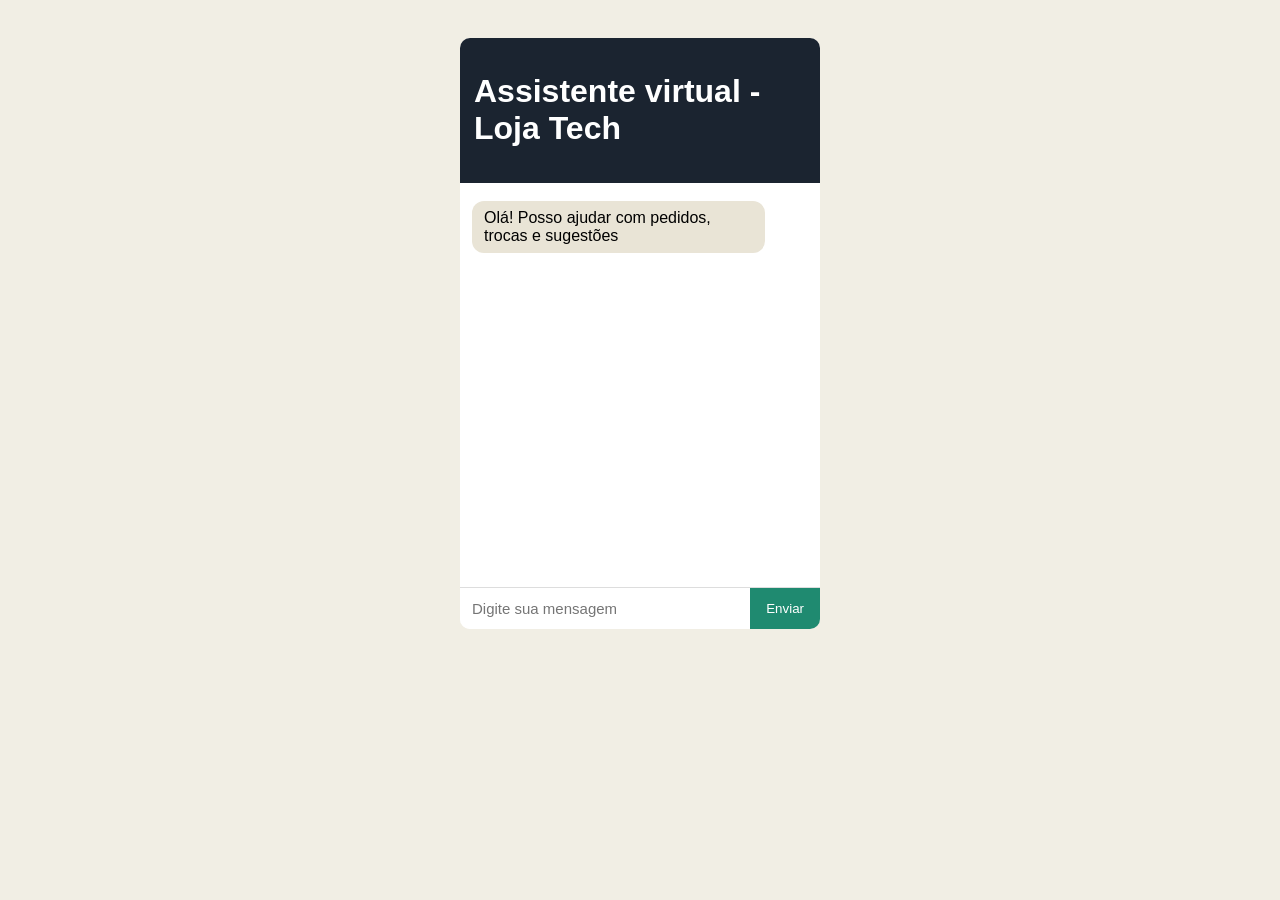
<file: assistente/templates/index.html>
<!DOCTYPE html>
<html lang="pt-BR">

<head>
    <meta charset="UTF-8">
    <meta name="viewport" content="width=device-width, initial-scale=1.0">
    <title>Assistente Loja Tech</title>
    <link rel="icon" href="image/robot.png" type="image/x-icon">
    <link rel="stylesheet" href="css/style.css"> 
    <style>   /* comentario css */
   body {
       background: #f1eee4;
       font-family: Arial, Helvetica, sans-serif;
       display: flex;
       justify-content: center;
   }

   #chat {
       width: 360px;
       margin-top: 30px;
       background: #fff;
       border-radius: 10px;
       overflow: hidden;
   }

   header {
       background: #1b2430;
       color: #fff;
       padding: 14px;
   }

   #mensagens {
       height: 380px;
       overflow-y: auto;
       padding: 12px;
   }

   .bot,
   .cliente {
       padding: 8px 12px;
       border-radius: 12px;
       margin: 6px 0;
       max-width: 80%;
   }

   .bot {
       background: #e9e4d6;
   }

   .cliente {
       background: #1f8a70;
       color: #fff;
       margin-left: auto;
   }

   form {
       display: flex;
       border-top: 1px solid #ddd;
   }

   input {
       flex: 1;
       border: 0;
       padding: 12px;
       font-size: 15px;
   }

   button {
       border: 0;
       background: #1f8a70;
       color: #fff;
       padding: 0 16px;
   }</style>
</head>
<!-- comentario html -->
   
<body>
    <div id="chat">
        <header>
            <h1>Assistente virtual - Loja Tech</h1>
        </header>
        <div id="mensagens">
            <div class="bot">
                Olá! Posso ajudar com pedidos, trocas e sugestões
            </div>
        </div>
        <form id="formulario">
            <input type="text" id="texto" autocomplete="off" placeholder="Digite sua mensagem">
            <button type="submit">Enviar</button>
        </form>
    </div>
    <script src="js/script.js"></script>
    <script>
        // comentario
const caixa = document.getElementById('mensagens');
console.log(caixa);

function mostrar(texto, classe){
    const div = document.createElement('div');
    div.className = classe;
    div.textContent = texto;

    caixa.appendChild(div);

    caixa.scrollTop = caixa.scrollHeight;
}

const formulario = document.getElementById('formulario');

formulario.addEventListener('submit', async (evento) => {
    evento.preventDefault();

    const campo = document.getElementById('texto');

    const mensagem = campo.value.trim();

    if (!mensagem) return;

    mostrar(mensagem, 'cliente');

    campo.value = "";

    const resposta = await fetch("/api/chat", {
        method: "POST",
        headers:{
            "Content-Type": "application/json"
        },
        body: JSON.stringify({
            mensagem:mensagem,
            id_cliente: "C03"
        })
    });
    const dados = await resposta.json();

    mostrar(dados.texto, 'bot');

    dados.sugestoes.forEach(p => {
        mostrar(
            `${p.nome} - R$ ${p.preco.toFixed(2)}`,
            'bot'
        )
 
    });
});
    </script>
</body>

</html>
</file>
<file: assistente/templates/css/style.css>
/* comentario css */
   body {
       background: #f1eee4;
       font-family: Arial, Helvetica, sans-serif;
       display: flex;
       justify-content: center;
   }

   #chat {
       width: 360px;
       margin-top: 30px;
       background: #fff;
       border-radius: 10px;
       overflow: hidden;
   }

   header {
       background: #1b2430;
       color: #fff;
       padding: 14px;
   }

   #mensagens {
       height: 380px;
       overflow-y: auto;
       padding: 12px;
   }

   .bot,
   .cliente {
       padding: 8px 12px;
       border-radius: 12px;
       margin: 6px 0;
       max-width: 80%;
   }

   .bot {
       background: #e9e4d6;
   }

   .cliente {
       background: #1f8a70;
       color: #fff;
       margin-left: auto;
   }

   form {
       display: flex;
       border-top: 1px solid #ddd;
   }

   input {
       flex: 1;
       border: 0;
       padding: 12px;
       font-size: 15px;
   }

   button {
       border: 0;
       background: #1f8a70;
       color: #fff;
       padding: 0 16px;
   }
</file>
